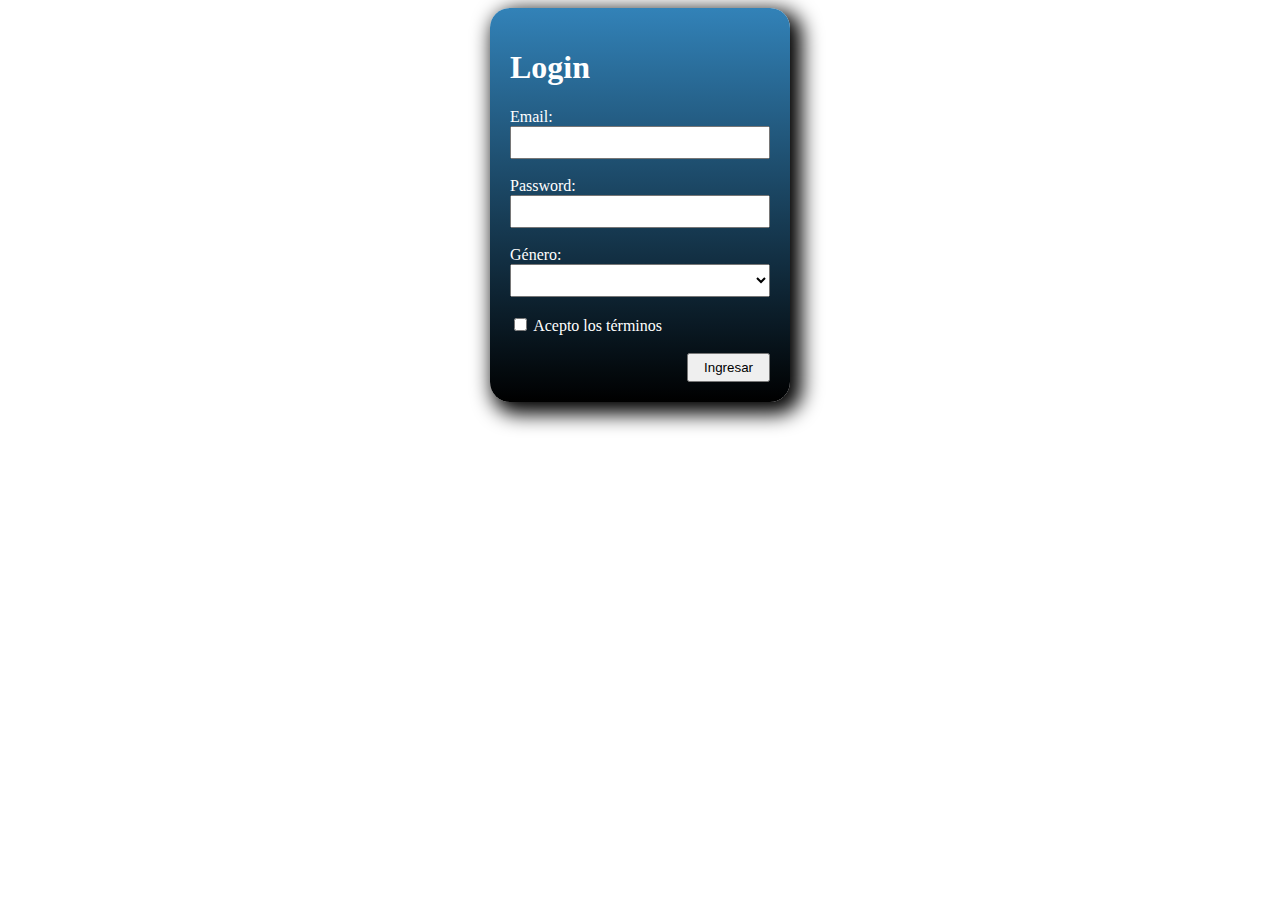
<file: index.html>
<!DOCTYPE html>
<html lang="en">
<head>
    <meta charset="UTF-8">
    <meta http-equiv="X-UA-Compatible" content="IE=edge">
    <meta name="viewport" content="width=device-width, initial-scale=1.0">
    <title>Login</title>
    <link rel="stylesheet" href="styles.css">
    
</head>
<body>
    <form class="formulario">
        
          <h1>Login</h1>
        
        <div class="group">
          <label for="email">Email:</label><br>
          <input type="email" id="email" name="email" class="input-group"><br>
        </div>
        
        <div class="group">
          <label for="password">Password:</label><br>
          <input type="password" id="password" name="password" class="input-group"><br>
        </div>
        
        <div class="group">
          <label for="genero">Género:</label><br>
          <select  name="genero" class="input-group">
            <option value=""></option>
            <option value="Femenino">Femenino</option>
            <option value="Masculino">Masculino</option>
            <option value="otro">otro</option>
          </select><br>
        </div>
        
        <div class="group">
          <input type="checkbox" id="terminos" name="terminos" value="" >
          <label for="terminos">Acepto los términos</label><br>
        </div>
        
        <div class="group">
            <label for="botton"></label><br>
            <input type="submit" value="Ingresar" id="botton">
        </div>
        
      </form>
      
</body>
</html>
</file>
<file: styles.css>
*{
    box-sizing: border-box;
    flex-direction: column;
}

.formulario{
    width: 300px;
    padding: 20px;
    border-radius: 20px ;
    margin: 0 auto;
    color: white;
    background: linear-gradient(#3282B8, #000000);
    box-shadow: 7px 7px 20px 5px #000000;
    display: flex;
}

.input-group {
    display: block;
    width: 100%;
    padding: 7px;
}


 #botton{
    padding: 5px 15px 5px 15px;
    float: right;
}

@media all and (max-width: 500px){
    .formulario{
        width: 100%;
    }
}
@media all and (min-width: 500px){
    .formulario{
        width: 300px;
    }
}
</file>
